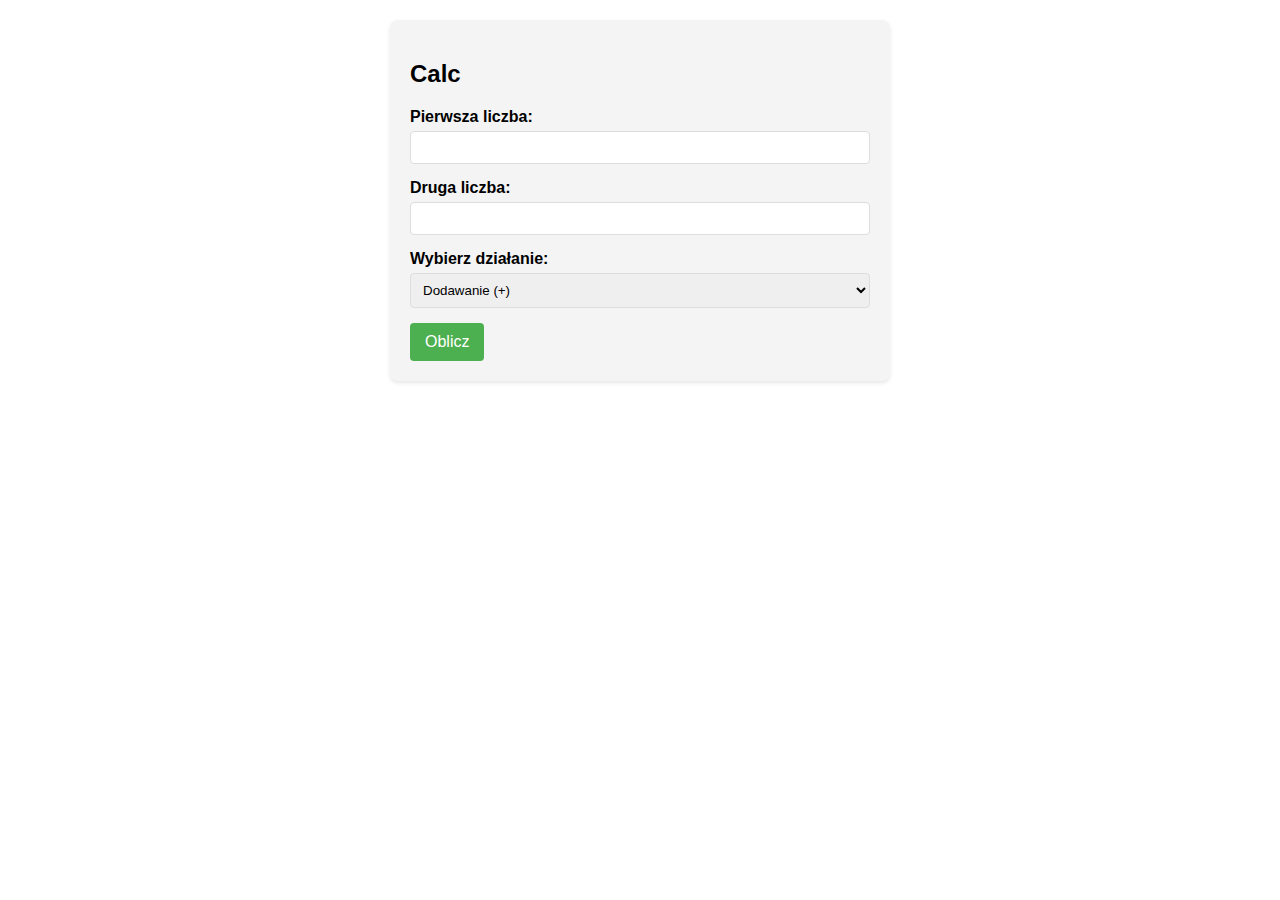
<file: zjazd2/calc/index.html>
<!DOCTYPE html>
<html>
    <head>
        <meta charset="utf-8">
        <meta http-equiv="X-UA-Compatible" content="IE=edge">
        <title></title>
        <meta name="description" content="">
        <meta name="viewport" content="width=device-width, initial-scale=1">
        <link rel="stylesheet" href="">
        <link rel="stylesheet" href="style.css">
    </head>
    <body>
        
        <div class="calculator">
            <h2>Calc</h2>
            
            <form method="post" action="index.php">
                <div class="form-group">
                    <label for="liczba1">Pierwsza liczba:</label>
                    <input type="number" id="liczba1" name="liczba1" step="any" required>
                </div>
                
                <div class="form-group">
                    <label for="liczba2">Druga liczba:</label>
                    <input type="number" id="liczba2" name="liczba2" step="any" required>
                </div>
                
                <div class="form-group">
                    <label for="dzialanie">Wybierz działanie:</label>
                    <select id="dzialanie" name="dzialanie" required>
                        <option value="dodawanie">Dodawanie (+)</option>
                        <option value="odejmowanie">Odejmowanie (-)</option>
                        <option value="mnozenie">Mnożenie (*)</option>
                        <option value="dzielenie">Dzielenie (/)</option>
                    </select>
                </div>
                
                <button type="submit" name="oblicz">Oblicz</button>
            </form>
            
        </div>
        <script src="" async defer></script>
    </body>
</html>
</file>
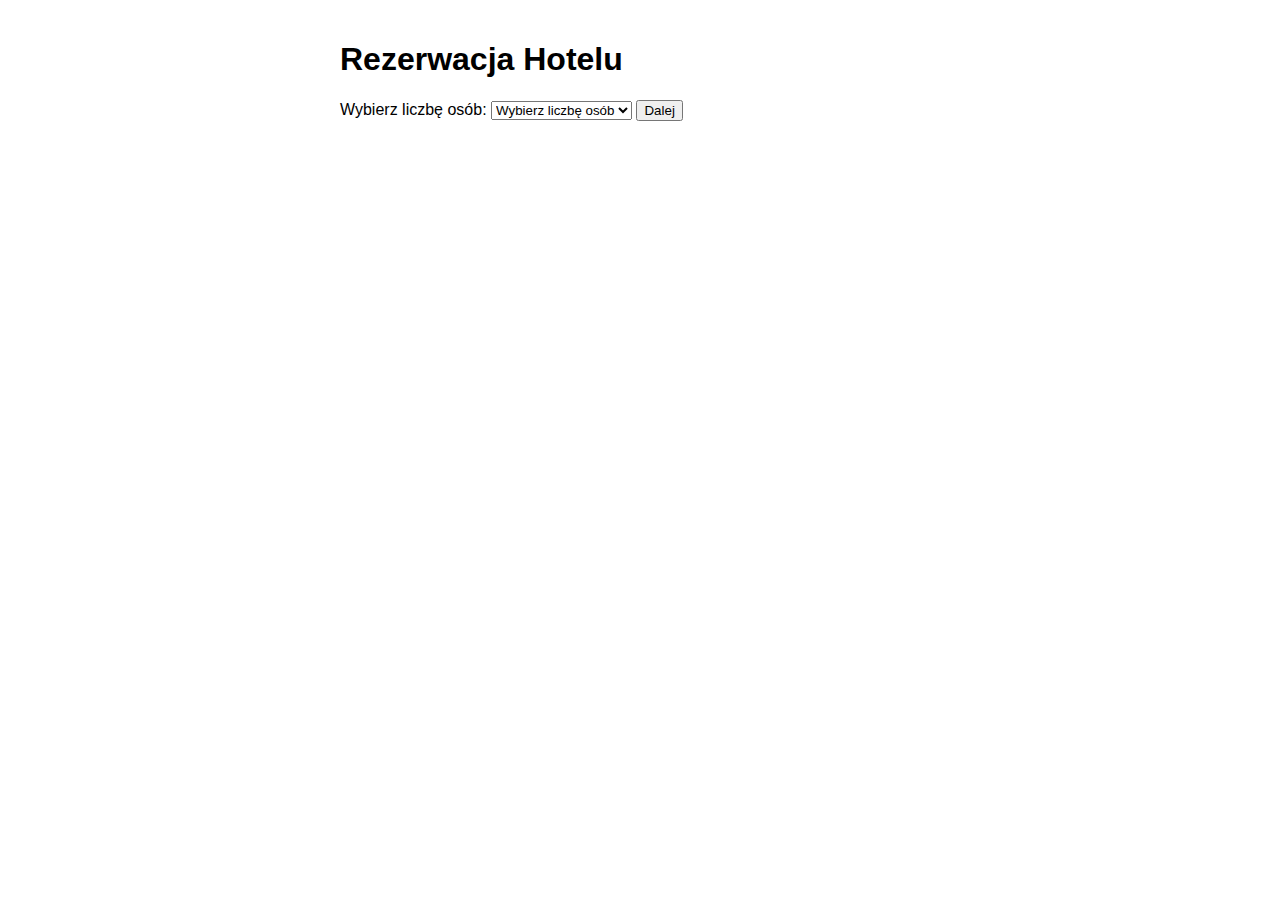
<file: zjazd2/rezerwacja/index.html>
<!DOCTYPE html>
<html lang="pl">
<head>
    <meta charset="UTF-8">
    <title>Rezerwacja Hotelu - Liczba Osób</title>
    <style>
        body { 
            font-family: Arial, sans-serif; 
            max-width: 600px; 
            margin: 0 auto; 
            padding: 20px; 
        }
        .form-group { 
            background-color: #f4f4f4; 
            padding: 15px; 
            margin-bottom: 15px; 
            border-radius: 5px; 
        }
    </style>
</head>
<body>
    <h1>Rezerwacja Hotelu</h1>
    <form action="guest_details.php" method="get">
        <label>Wybierz liczbę osób:</label>
        <select name="num_guests" required>
            <option value="">Wybierz liczbę osób</option>
            <option value="1">1 osoba</option>
            <option value="2">2 osoby</option>
            <option value="3">3 osoby</option>
            <option value="4">4 osoby</option>
        </select>
        <button type="submit">Dalej</button>
    </form>
</body>
</html>
</file>
<file: zjazd2/calc/style.css>
body {
    font-family: Arial, sans-serif;
    max-width: 500px;
    margin: 0 auto;
    padding: 20px;
}
.calculator {
    background-color: #f4f4f4;
    padding: 20px;
    border-radius: 8px;
    box-shadow: 0 2px 4px rgba(0, 0, 0, 0.1);
}
.form-group {
    margin-bottom: 15px;
}
label {
    display: block;
    margin-bottom: 5px;
    font-weight: bold;
}
input[type="number"], select {
    width: 100%;
    padding: 8px;
    border: 1px solid #ddd;
    border-radius: 4px;
    box-sizing: border-box;
}
button {
    background-color: #4CAF50;
    color: white;
    padding: 10px 15px;
    border: none;
    border-radius: 4px;
    cursor: pointer;
    font-size: 16px;
}
button:hover {
    background-color: #45a049;
}
.result {
    margin-top: 200px;
    padding: 10px;
    background-color: #0f743b;
    border-radius: 4px;
    font-size: 18px;
}
</file>
